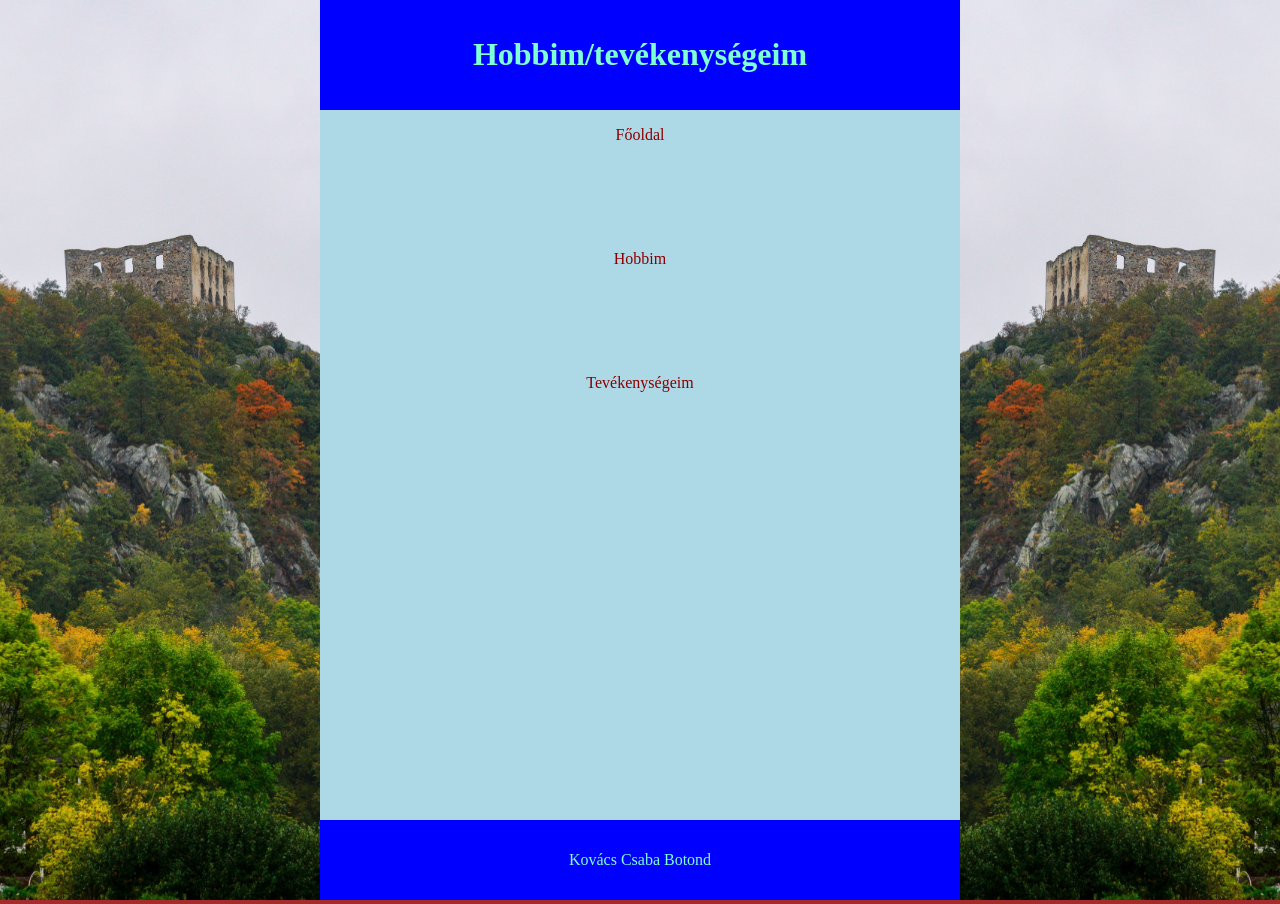
<file: index.html>
<!DOCTYPE html>
<html lang="hu">

<head>
    <meta charset="UTF-8">
    <meta name="description" content=" ami tanultunk">
    <meta name="keywords" content="amit szeretek csinálni, hobbi, tevékenység és ami tanultunk">
    <meta name="author" content="Kovács Csaba Botond">
    <meta name="viewport" content="width=device-width, initial-scale=1.0">
    <link rel="stylesheet" href="Fő_oldal_stilusz.css">
    <title>Kovács Csaba Botond</title>
</head>

<body>
 <article></article>
    <div class="jobbkep">
        <img src="képek/epulet.jpg" alt="Természeti kép">
    </div>
    <div class="balkep">
        <img src="képek/epulet.jpg" alt="Természeti kép">
    </div>
      <main>
        
        <header>
            <h1>Hobbim/tevékenységeim</h1>
        </header>
        
        <nav>
            <ul>
                <li><a href="index.html">Főoldal</a></li>
                <li><a href="hobbim.html">Hobbim</a></li>
                <li><a href="tevekenysegeim.html">Tevékenységeim</a></li>
            </ul>
        </nav>
        <footer>
            <p>Kovács Csaba Botond</p>
        </footer>
      </main>  
</body>

</html>
</file>
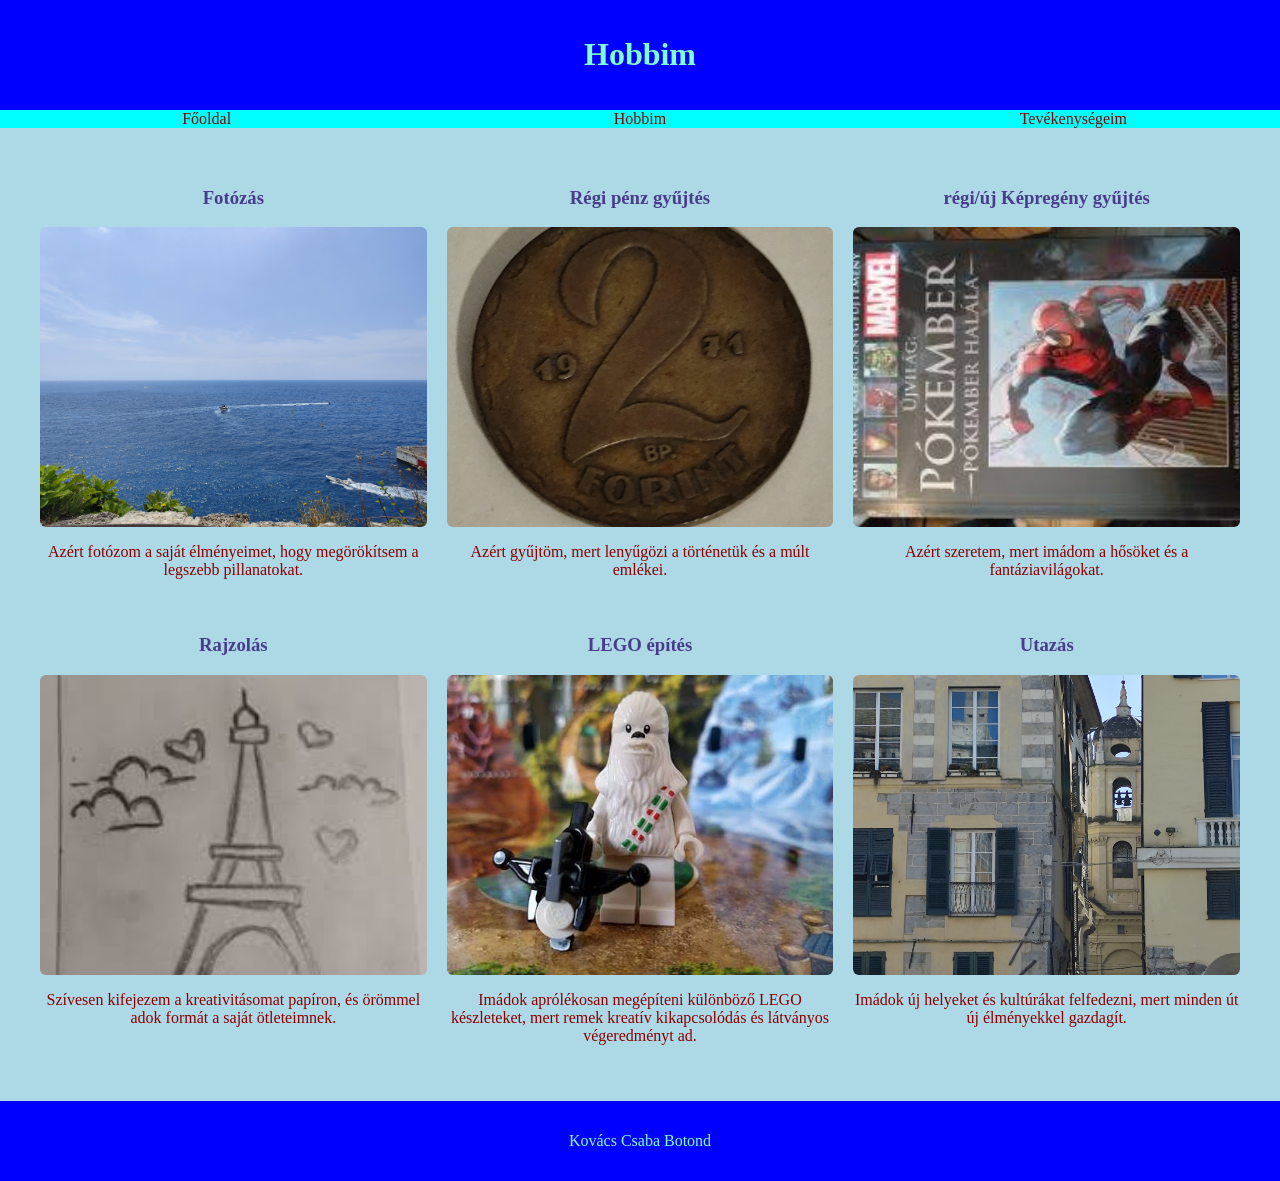
<file: hobbim.html>
<!DOCTYPE html>
<html lang="hu">

<head>
    <meta charset="UTF-8">
    <meta name="description" content=" ami tanultunk">
    <meta name="keywords" content="amit szeretek csinálni, hobbi, tevékenység és ami tanultunk">
    <meta name="author" content="Kovács Csaba Botond">
    <meta name="viewport" content="width=device-width, initial-scale=1.0">
    <link rel="stylesheet" href="mellek_oldal_stilusz.css">
    <title>Kovács Csaba Botond</title>
</head>

<body>
    <main>
        <header>
            <h1>Hobbim</h1>
        </header>
        <nav>
            <ul>
                <li><a href="index.html">Főoldal</a></li>
                <li><a href="hobbim.html">Hobbim</a></li>
                <li><a href="tevekenysegeim.html">Tevékenységeim</a></li>
            </ul>
        </nav>

        <article>
           <div class="kartyak">
                <div class="kartya">
                    <h3>Fotózás</h3>
                    <img src="hobbim képek/monacó_képem.jpg" alt="Monaco fotó">
                    <p>Azért fotózom a saját élményeimet, hogy megörökítsem a legszebb pillanatokat.</p>
                </div>
                <div class="kartya">
                    <h3>Régi pénz gyűjtés</h3>
                    <img src="hobbim képek/Bélás_kettő_forintos.jpg" alt="Bélás kettő forintos">
                    <p>Azért gyűjtöm, mert lenyűgözi a történetük és a múlt emlékei.</p>
                </div>
                <div class="kartya">
                    <h3>régi/új Képregény gyűjtés</h3>
                    <img src="hobbim képek/pókember.jpeg" alt="pókember képregény">
                    <p>Azért szeretem, mert imádom a hősöket és a fantáziavilágokat.</p>
                </div>
                <div class="kartya">
                    <h3>Rajzolás</h3>
                    <img src="hobbim képek/rajz.jpeg" alt="rajzom">
                    <p>Szívesen kifejezem a kreativitásomat papíron, és örömmel adok formát a saját ötleteimnek.</p>
                </div>
                <div class="kartya">
                    <h3>LEGO építés</h3>
                    <img src="hobbim képek/lego.jpeg" alt="LEGO építés">
                    <p>Imádok aprólékosan megépíteni különböző LEGO készleteket, mert remek kreatív kikapcsolódás és látványos végeredményt ad.</p>
                </div>
                <div class="kartya">
                    <h3>Utazás</h3>
                    <img src="hobbim képek/olasz_képem.jpg" alt="Olaszország fotó">
                    <p>Imádok új helyeket és kultúrákat felfedezni, mert minden út új élményekkel gazdagít.</p>
                </div>
            </div>
        </article>
        <footer>
            <p>Kovács Csaba Botond</p>
        </footer>
    </main>
</body>

</html>
</file>
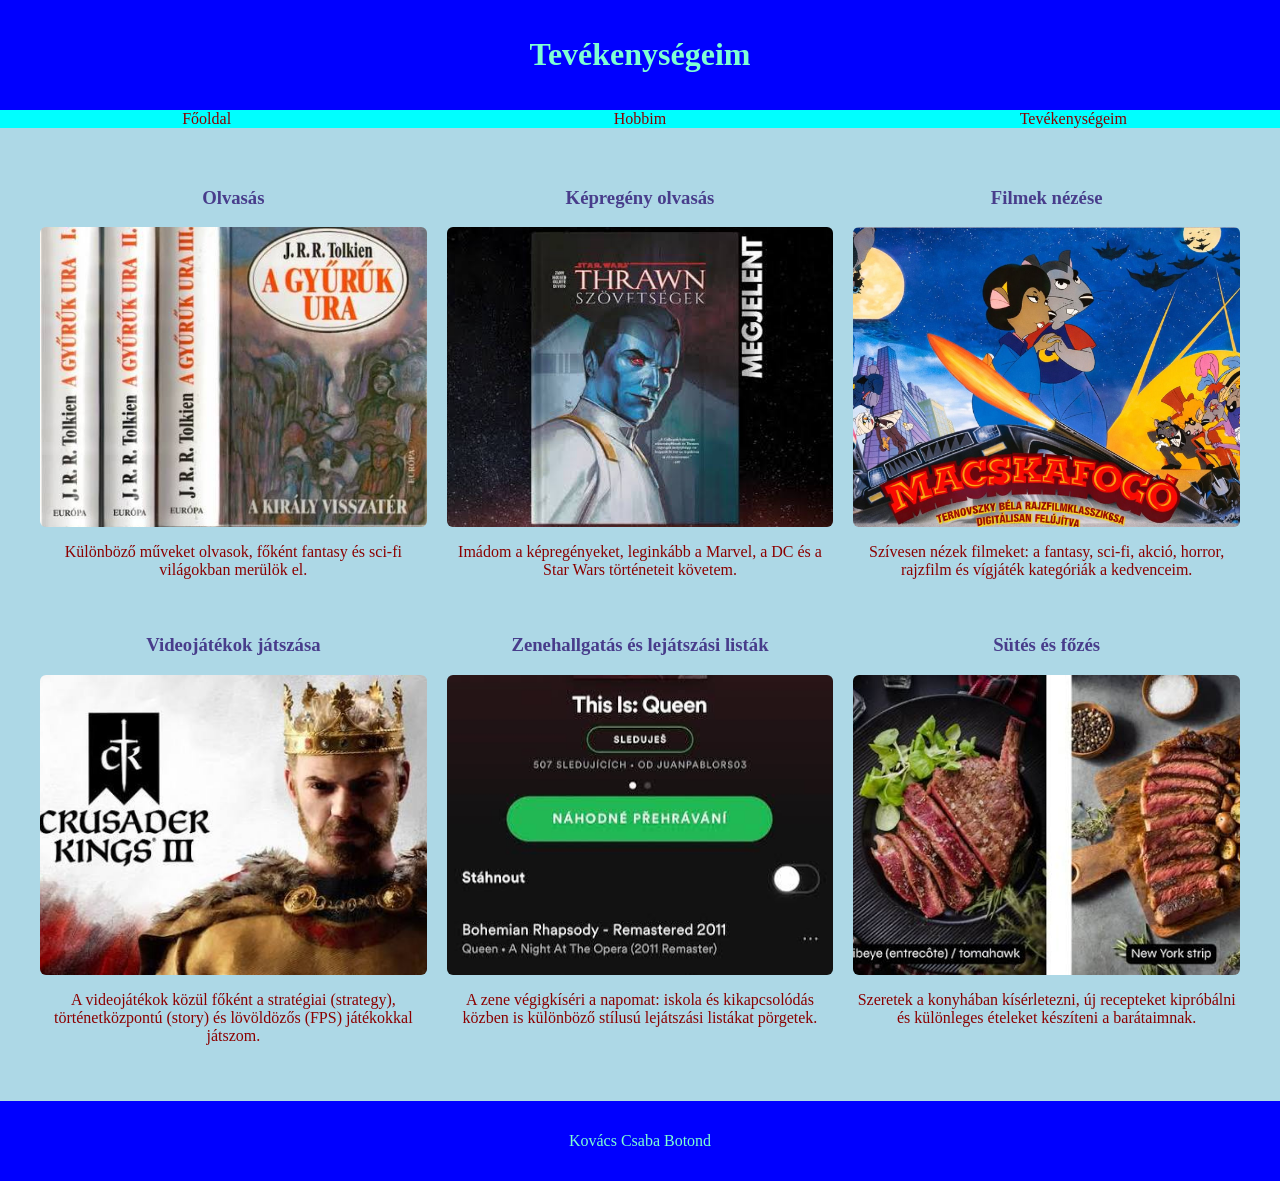
<file: tevekenysegeim.html>
<!DOCTYPE html>
<html lang="en">
<head>
    <meta charset="UTF-8">
    <meta name="description" content=" ami tanultunk">
    <meta name="keywords" content="amit szeretek csinálni, hobbi, tevékenység és ami tanultunk">
    <meta name="author" content="Kovács Csaba Botond">
    <meta name="viewport" content="width=device-width, initial-scale=1.0">
    <link rel="stylesheet" href="mellek_oldal_stilusz.css">
    <title>Kovács Csaba Botond</title>
</head>
<body>
    <main>
        <header>
            <h1>Tevékenységeim</h1>
        </header>
        <nav>
            <ul>
                <li><a href="index.html">Főoldal</a></li>
                <li><a href="hobbim.html">Hobbim</a></li>
                <li><a href="tevekenysegeim.html">Tevékenységeim</a></li>
            </ul>
        </nav>
        <article>
            <div class="kartyak">
                <div class="kartya">
                    <h3>Olvasás</h3>
                    <img src="tevékenységeim képek/Gyűrűk_Ura.jpeg" alt="Gyűrűk Ura könyv">
                    <p>Különböző műveket olvasok, főként fantasy és sci-fi világokban merülök el.</p>
                </div>
                <div class="kartya">
                    <h3>Képregény olvasás</h3>
                    <img src="tevékenységeim képek/t_képregény .jpeg" alt="Marvel képregény">
                    <p>Imádom a képregényeket, leginkább a Marvel, a DC és a Star Wars történeteit követem.</p>
                </div>
                <div class="kartya">
                    <h3>Filmek nézése</h3>
                    <img src="tevékenységeim képek/macskafogó_1.jpg" alt="Macskafogó film">
                    <p>Szívesen nézek filmeket: a fantasy, sci-fi, akció, horror, rajzfilm és vígjáték kategóriák a kedvenceim.</p>
                </div>
                <div class="kartya">
                    <h3>Videojátékok játszása</h3>
                    <img src="tevékenységeim képek/crusader kings.jpeg" alt="Crusader Kings videojáték">
                    <p>A videojátékok közül főként a stratégiai (strategy), történetközpontú (story) és lövöldözős (FPS) játékokkal játszom.</p>
                </div>
                <div class="kartya">
                    <h3>Zenehallgatás és lejátszási listák</h3>
                    <img src="tevékenységeim képek/zene.jpeg" alt="Zene">
                    <p>A zene végigkíséri a napomat: iskola és kikapcsolódás közben is különböző stílusú lejátszási listákat pörgetek.</p>                
                </div>
                <div class="kartya">
                    <h3>Sütés és főzés</h3>
                    <img src="tevékenységeim képek/steak.jpeg" alt="Steak">
                    <p>Szeretek a konyhában kísérletezni, új recepteket kipróbálni és különleges ételeket készíteni a barátaimnak.</p>    
                </div>
            </div>
        </article>
        <footer>
            <p>Kovács Csaba Botond</p>
        </footer>
    </main>
</body>
</html>
</file>
<file: Fő_oldal_stilusz.css>
html, body {
    height: 100%;
    margin: 0;
}

body{
    background-color: brown;
    color:aquamarine;
}

main{
    background-color: lightblue;
    margin: auto;
    width: 50%;
    min-height: 100%;
    margin: 0 auto;
    box-sizing: border-box;
    display: grid;
    grid-template-rows: auto 1fr auto;
}

.balkep {
    position: absolute;
    left: 0;
    top: 0;
    width: 25%;
    height: 100%;
}

.balkep img {
    width: 100%;
    height: 100%;
    object-fit: cover;     /* Kitölti a helyet anélkül, hogy torzulna */
    transform: scaleX(-1); /* Vízszintesen megfordítja (tükrözi) a bal oldali képet */
}

.jobbkep {
    position: absolute;
    right: 0;
    top: 0;
    width: 25%;
    height: 100%;
}

.jobbkep img {
    width: 100%;
    height: 100%;
    object-fit: cover;     /* Kitölti a helyet torzulás nélkül */
}

header{
    background-color: blue;
    text-align: center;
    padding: 15px 0;
}
nav ul a:link{
    text-decoration: none;
    
}

nav ul a{
    color: darkred;
    display: grid;
    grid-template-rows: 3fr 1fr;
    gap: 100px;
}

nav ul{
   list-style-type: none;
    text-align: center;
    padding: 0;
}

footer{
    background-color: blue;
    text-align: center;
    padding: 15px 0;
}

@media (max-width: 500px) {
    header{
        font-size: 8px;
        padding: 15px 0; 
    }
    nav ul{
        font-size: 15px;
    }
    footer{
        font-size: 10px;
        padding: 15px 0; 
    }
}
</file>
<file: mellek_oldal_stilusz.css>
body {
    height: 100%;
    margin: 0;
    background-color: brown;
    color:aquamarine;
}


header{
    background-color: blue;
    text-align: center;
    padding: 15px 0;
}


nav ul{
    background-color: aqua;
    text-align: center;
    padding: 0;
    margin: 0;
    list-style-type: none;
    text-align: center;
    padding: 0;
    margin: 0;
    display: grid;
    grid-template-columns: 1fr 1fr 1fr; 
    gap: 20px;
}
nav ul a{
    color: darkred;
    display: grid;
}

nav ul a:link{
    text-decoration: none;
}

article h2{
    background-color: blue;
    text-align: center;
    padding: 15px 0;
}
.kartyak{
    display: grid;
    grid-template-columns: 1fr 1fr 1fr;
    gap: 20px;
    padding: 20px;
    text-align: center;
    
}
article {
    background-color: lightblue; 
    padding: 20px;            
}

article h3 {
    color: darkslateblue;
}

article p {
    color: darkred;
}

img {
    width: 100%;
    height: auto;
    border-radius: 10px;
}

.kartya img {
   width: 100%;
    max-width: 400px;  
    height: 300px;     
    object-fit: cover; 
    display: block;
    margin: 10px auto; 
    border-radius: 6px; 
}

footer {
    background-color: blue; 
    text-align: center;     
    padding: 15px 0;        
    color: aquamarine;      
}

@media (max-width: 500px) {
    main {
        width: 100%; 
    }
    .balkep, .jobbkep {
        display: none; 
    }
    .kartyak {
        grid-template-columns: 1fr; 
    }
    header {
        font-size: 12px;
        padding: 10px 0; 
    }
    nav ul {
        font-size: 14px;
        grid-template-columns: 1fr; 
    }
    footer {
        font-size: 10px;
        padding: 10px 0; 
    }
}
</file>
